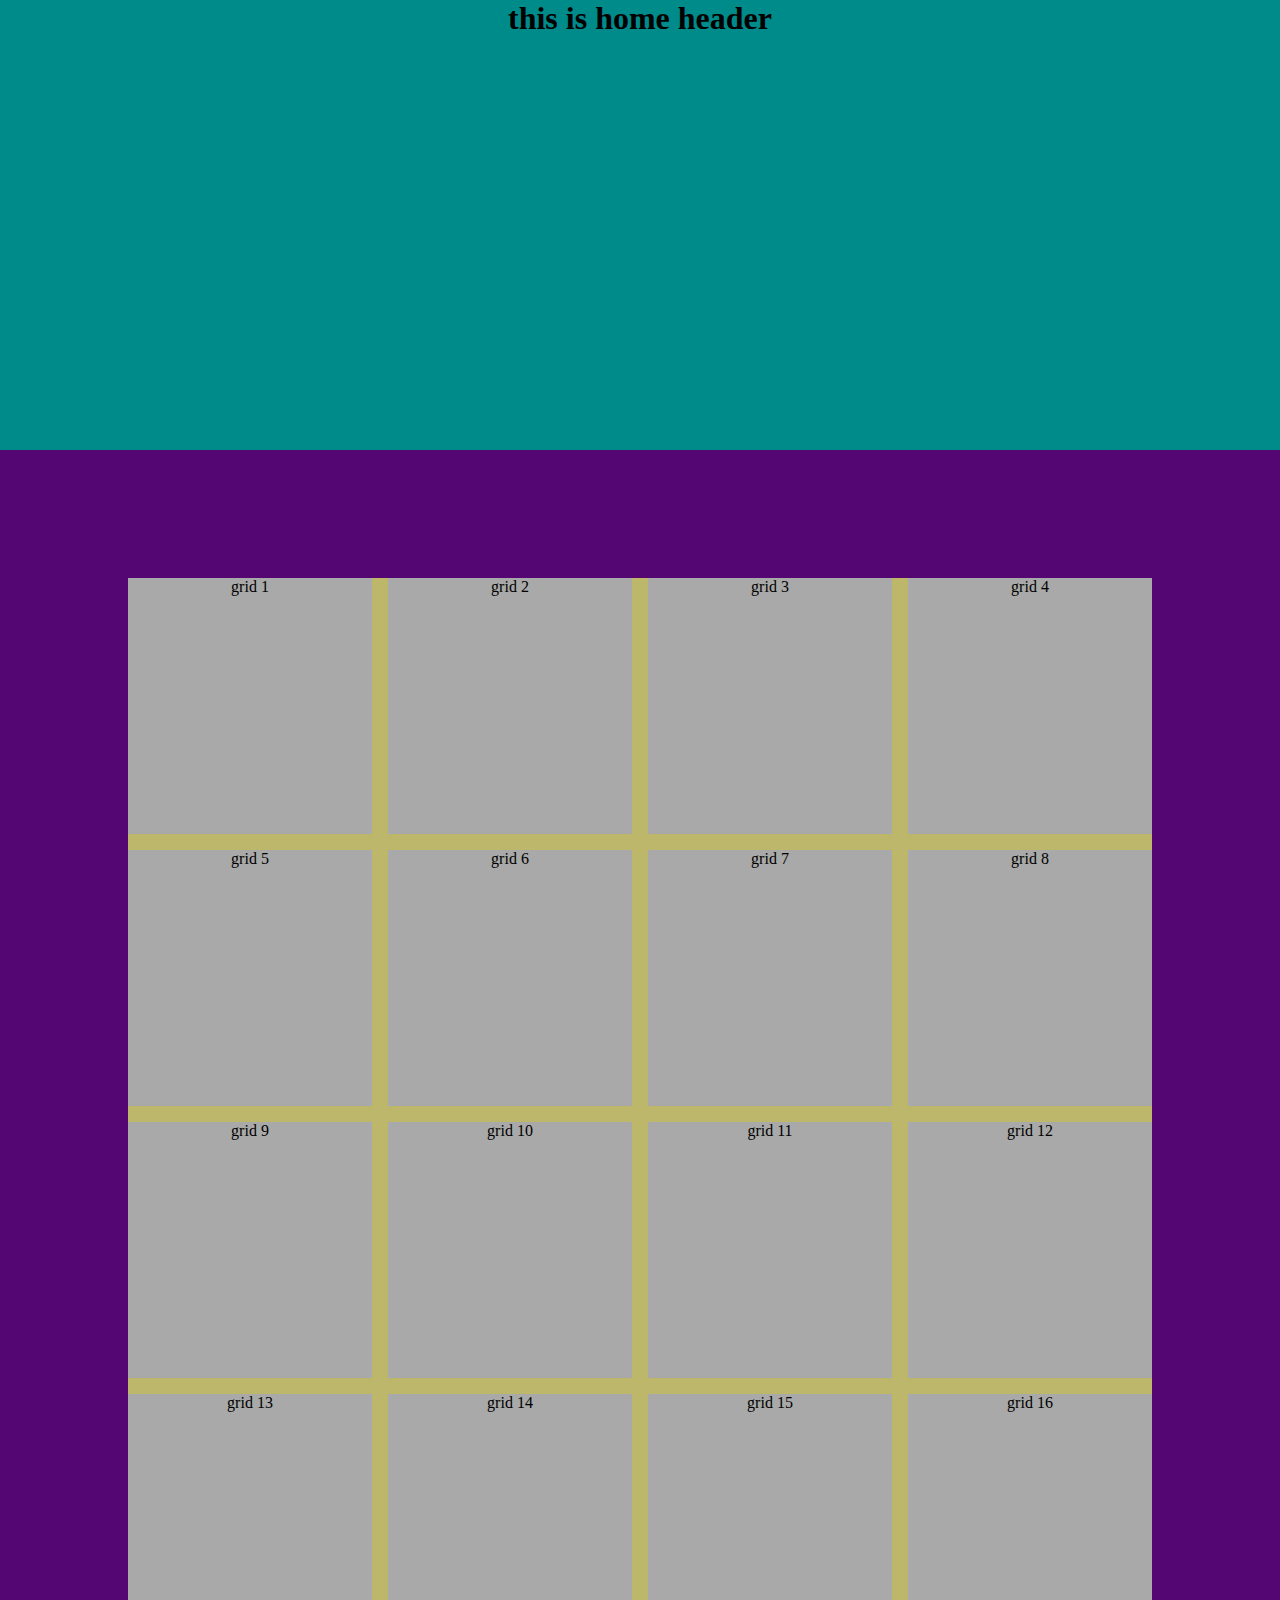
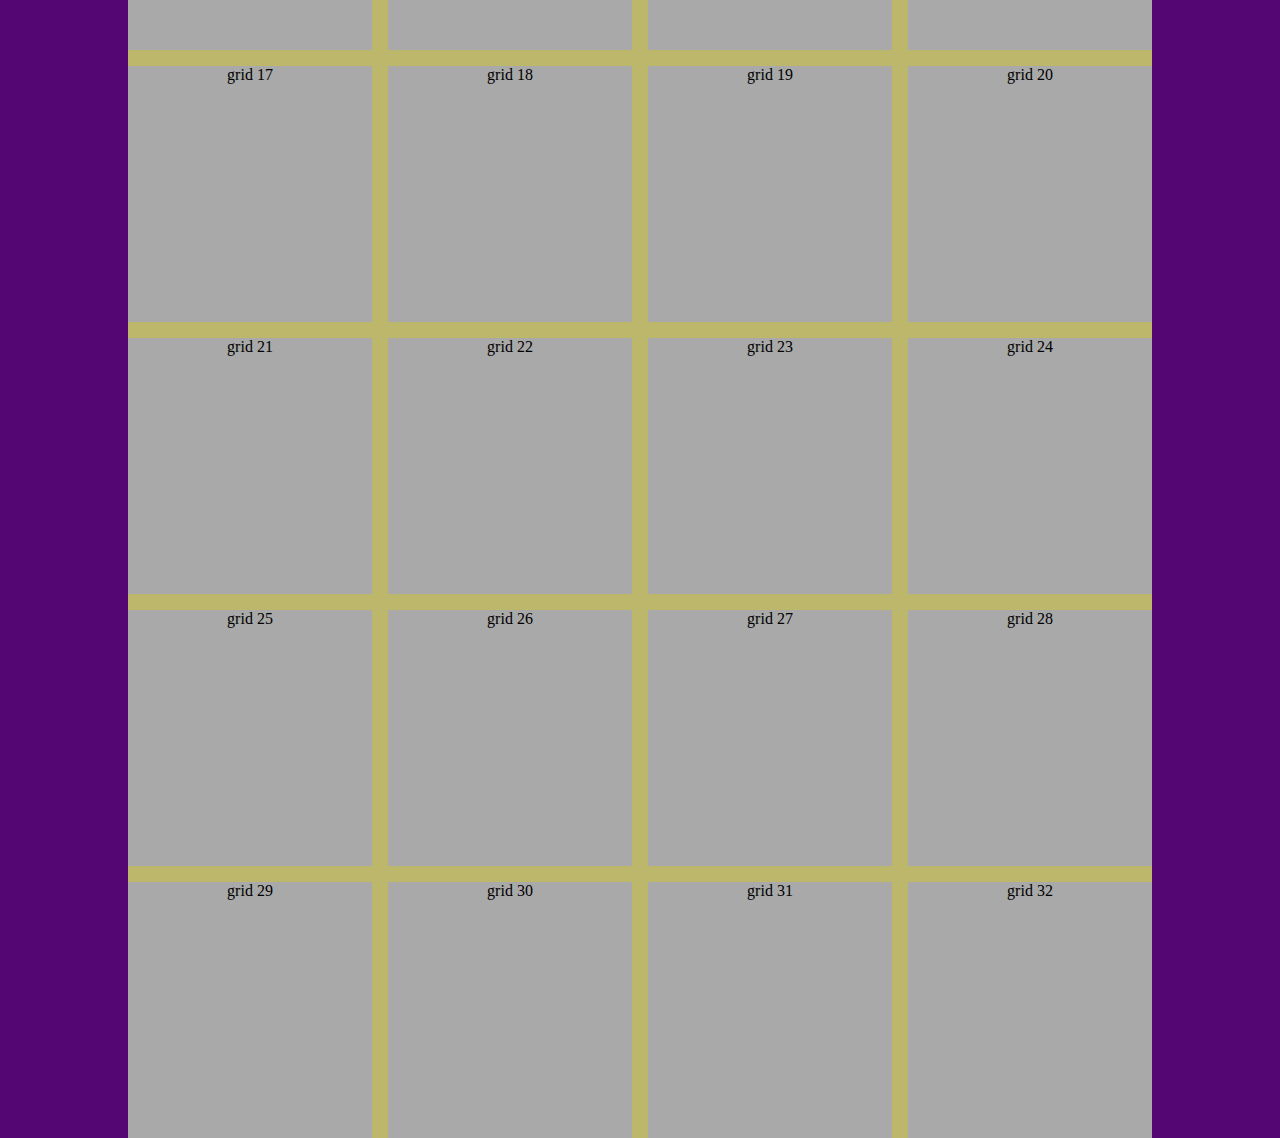
<file: public/index.html>
<!DOCTYPE html>
<html lang="en">
<head>
  <meta charset="UTF-8">
  <title>slider</title>
  <link rel="stylesheet" href="css/style.css">
</head>
<body>
 <div class="pages">

   <div class="page homePage">
     <div class="homeHeader">
       <h1>this is home header</h1>
     </div>
     <div class="grids">
       <div class="grid">grid 1</div>
       <div class="grid">grid 2</div>
       <div class="grid">grid 3</div>
       <div class="grid">grid 4</div>
       <div class="grid">grid 5</div>
       <div class="grid">grid 6</div>
       <div class="grid">grid 7</div>
       <div class="grid">grid 8</div>
       <div class="grid">grid 9</div>
       <div class="grid">grid 10</div>
       <div class="grid">grid 11</div>
       <div class="grid">grid 12</div>
       <div class="grid">grid 13</div>
       <div class="grid">grid 14</div>
       <div class="grid">grid 15</div>
       <div class="grid">grid 16</div>
       <div class="grid">grid 17</div>
       <div class="grid">grid 18</div>
       <div class="grid">grid 19</div>
       <div class="grid">grid 20</div>
       <div class="grid">grid 21</div>
       <div class="grid">grid 22</div>
       <div class="grid">grid 23</div>
       <div class="grid">grid 24</div>
       <div class="grid">grid 25</div>
       <div class="grid">grid 26</div>
       <div class="grid">grid 27</div>
       <div class="grid">grid 28</div>
       <div class="grid">grid 29</div>
       <div class="grid">grid 30</div>
       <div class="grid">grid 31</div>
       <div class="grid">grid 32</div>
     </div>
   </div>
  hello world
   one
   two
   three
   four
   five

   <div class="page detailPage">
      <h1>ditailpage</h1>
   </div>

 </div>    

 <script src="js/index.js" ></script>

</body>
</html>
</file>
<file: public/css/style.css>
*{
  margin: 0;
  padding: 0;
}
.pages{
  position: relative;
  width: 100%;
  height: 100vh;
  background-color: darkgreen;  
  transition: width 1s, transform 1s;
  
}

.page{
  position: absolute;
  float: left;
  width: 100%;
  min-height: 100vh;
  background-color: rgb(84, 7, 114);
  transition: width 1s, transform 1s;
}
.homePage{
  width: 100%;
  z-index: 1;
}
.detailPage{
  width: 100%;
  height: 100vh;
  /* transform: translate(100%, 0); */
  background-color: red;  
  transition: width 1s;
}
.homeHeader{
  background-color: darkcyan;
  display: flex;
  height: 50vh;
  justify-content: center;
  width: 100%;
}


.grids{
  position: relative;
  margin: 0 auto;
  text-align: center;
  width: 80%;
  margin-top: 10vw;
  display: grid;
  grid-template-columns: repeat(4,1fr);
  /* grid-template-rows: 300px 300px 300px 300px; */
  grid-gap: 1rem;
  background-color: darkkhaki;
  transition: width 1s, transform 1s;
}



.grid{
  background-color: darkgray;
  height: 20vw;
}

.grid:hover{
  cursor: pointer;
  background-color: darkorange;
}
</file>
